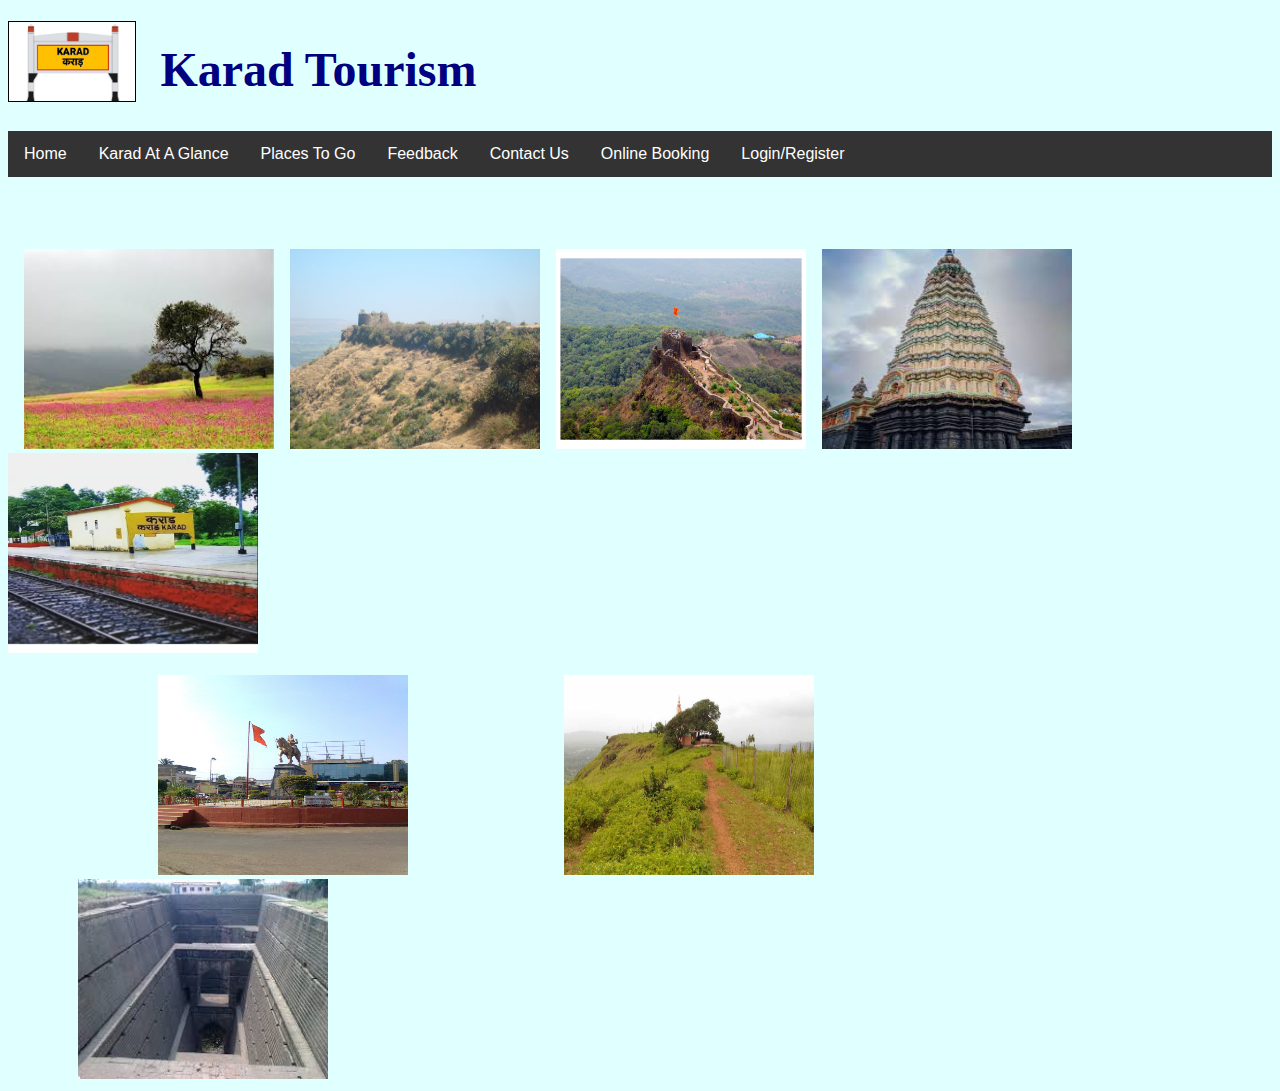
<file: index.html>
<!DOCTYPE html>
<html>
<head>
<title>Karad Tourism</title>
<link rel="stylesheet" href="styles.css">
</head>
<body bgcolor="#E0FFFF" >
<img src="karad.png" alt="Sangam" align="left" height=10% width="10%" vspace=01% border="1" >
&nbsp<p> <font size=10% color="navy"><b> &nbsp Karad Tourism</b></font></p>
<br>
<div class="navbar" >
  <a href="karad.htm" >Home</a>
  <a href="city.htm" target="_blank">Karad At A Glance</a>
  <div class="dropdown">
    <button class="dropbtn">Places To Go
      <i class="fa fa-caret-down"></i>
    </button>
    <div class="dropdown-content" size="3">
      <a href="#">Preetisangam</a>
      <a href="#">Kaas Pathaar</a>
      <a href="#">Sadashivgad</a>
	  <a href="#">Agashiv Caves</a>
	  <a href="#">Karad Hills</a>
	  <a href="#">Shivaji Cricket Stadium</a>
	  <a href="#">Vasantgad</a>
	  <a href="#">Pratapgad</a>
	  <a href="#">Mayani Bird Sanctuary</a>
	  <a href="#">Naktya Ravalyachi Vihir</a>
    </div>
  </div> 
  <a href="feedback.htm" target="_blank">Feedback</a>
  <a href="#contact us">Contact Us</a>
  <div class="dropdown">
    <button class="dropbtn">Online Booking 
      <i class="fa fa-caret-down"></i>
    </button>
    <div class="dropdown-content">
      <a target="_blank" href="https://www.makemytrip.com/">Online Booking</a>
      <a target="_blank" href="https://www.makemytrip.com/">Hotel booking</a>
      <a target="_blank" href="https://www.makemytrip.com/">Flight, train & bus booking</a>
    </div>
  </div> 
  <a href="login.htm" target="_blank">Login/Register</a>
</div>
<br>
</br>
<br>
</br>
	</div>
	<div style="width:830; background-color:#E0FFFF;>

      <img style="display:inline" src="sangamm.jpg" width="250" height="200" alt="sangamm" />&nbsp &nbsp
      <img style="display:inline" src="kaas.jpg" width="250" height="200" alt="kaasl" />&nbsp &nbsp
      <img style="display:inline" src="vasantgad.jpg" width="250" height="200" alt="vasantgad" />&nbsp &nbsp
      <img style="display:inline" src="pratapgad.jpg" width="250" height="200" alt="pratapgad" />&nbsp &nbsp
      <img style="display:inline" src="mandir.jpg" width="250" height="200" alt="mandir" />&nbsp &nbsp
	  <img style="display:inline" src="station.jpg" width="250" height="200" alt="station" />&nbsp &nbsp <br></br>
      &nbsp &nbsp &nbsp &nbsp &nbsp &nbsp &nbsp &nbsp &nbsp &nbsp
	  <img style="display:inline" src="chowk.jpg" width="250" height="200" hspace="70" alt="chowk" />&nbsp &nbsp
      <img style="display:inline" src="sadashivgad.jpg" width="250" height="200" hspace="70" alt="sadashivgad" />&nbsp &nbsp
      <img style="display:inline" src="vihir.jpg" width="250" height="200" hspace="70" alt="vihir" /> 

    </div>
	
</body>
</html>
</file>
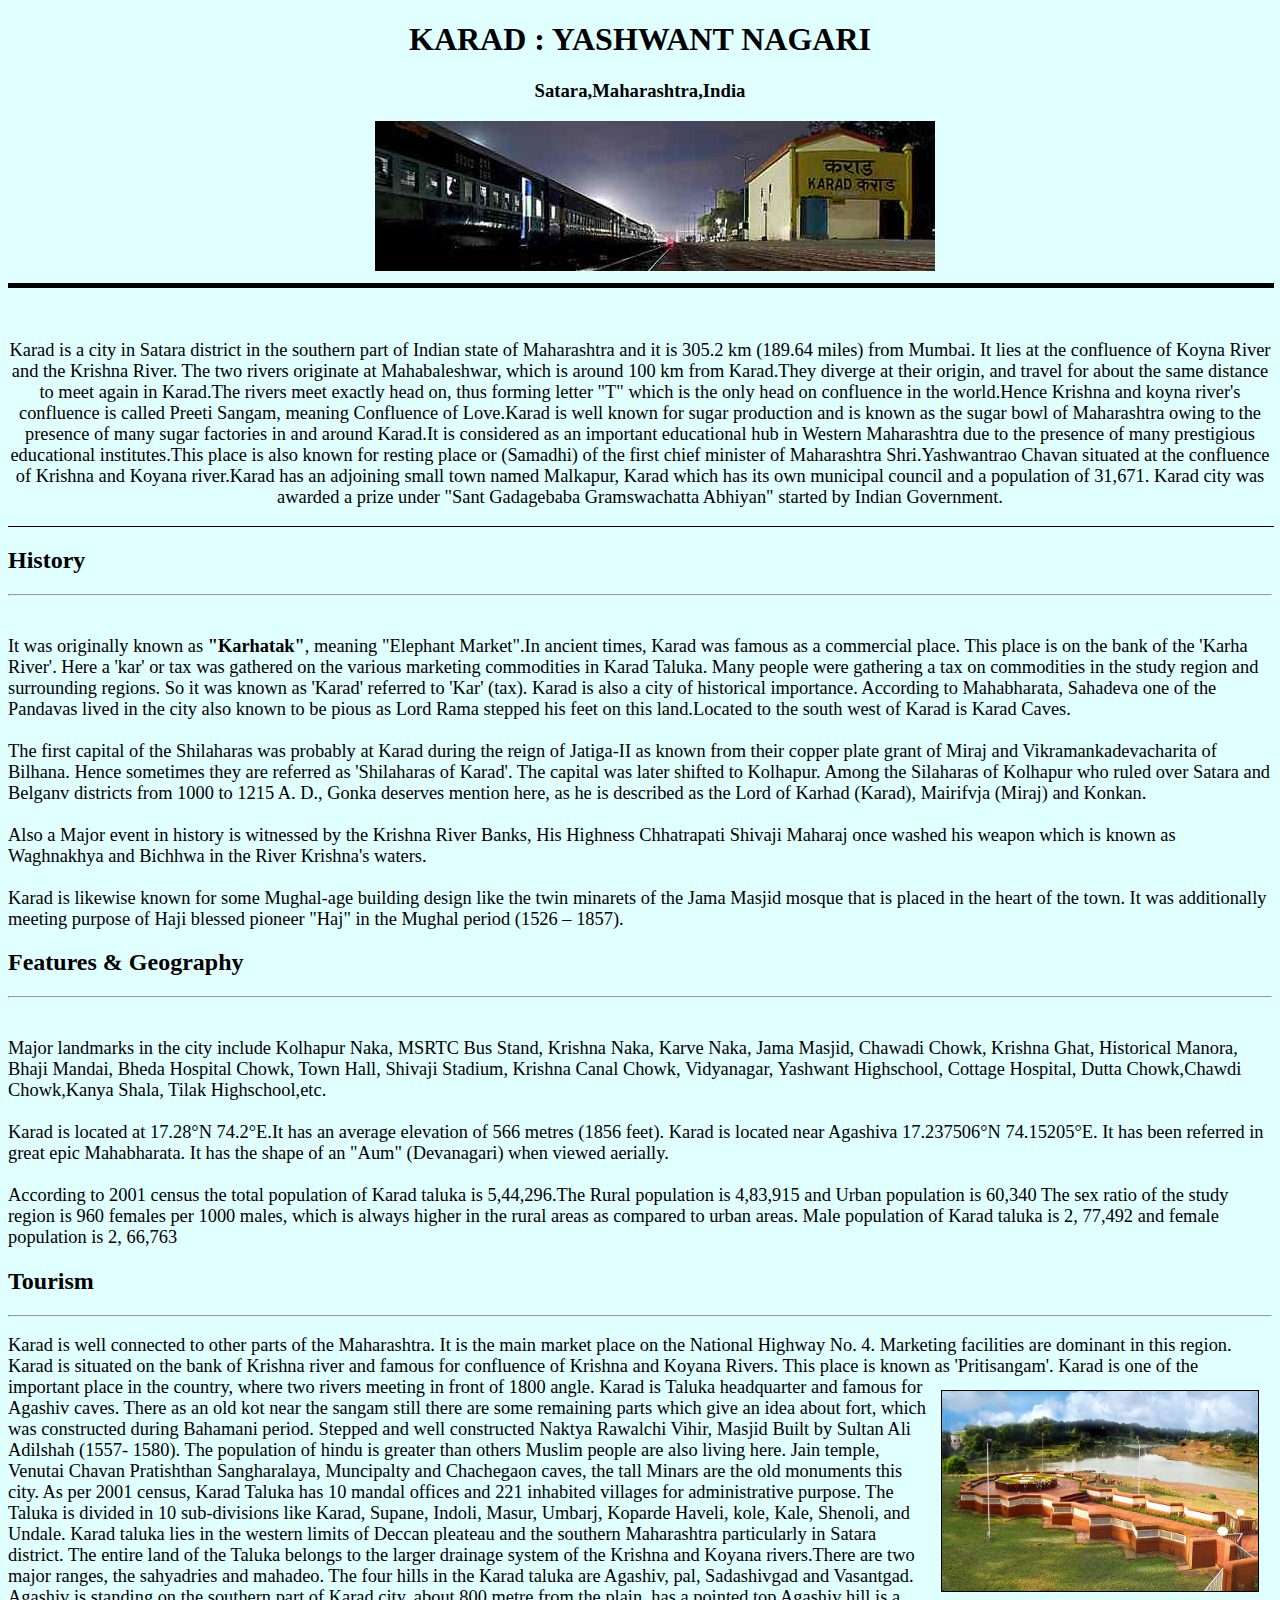
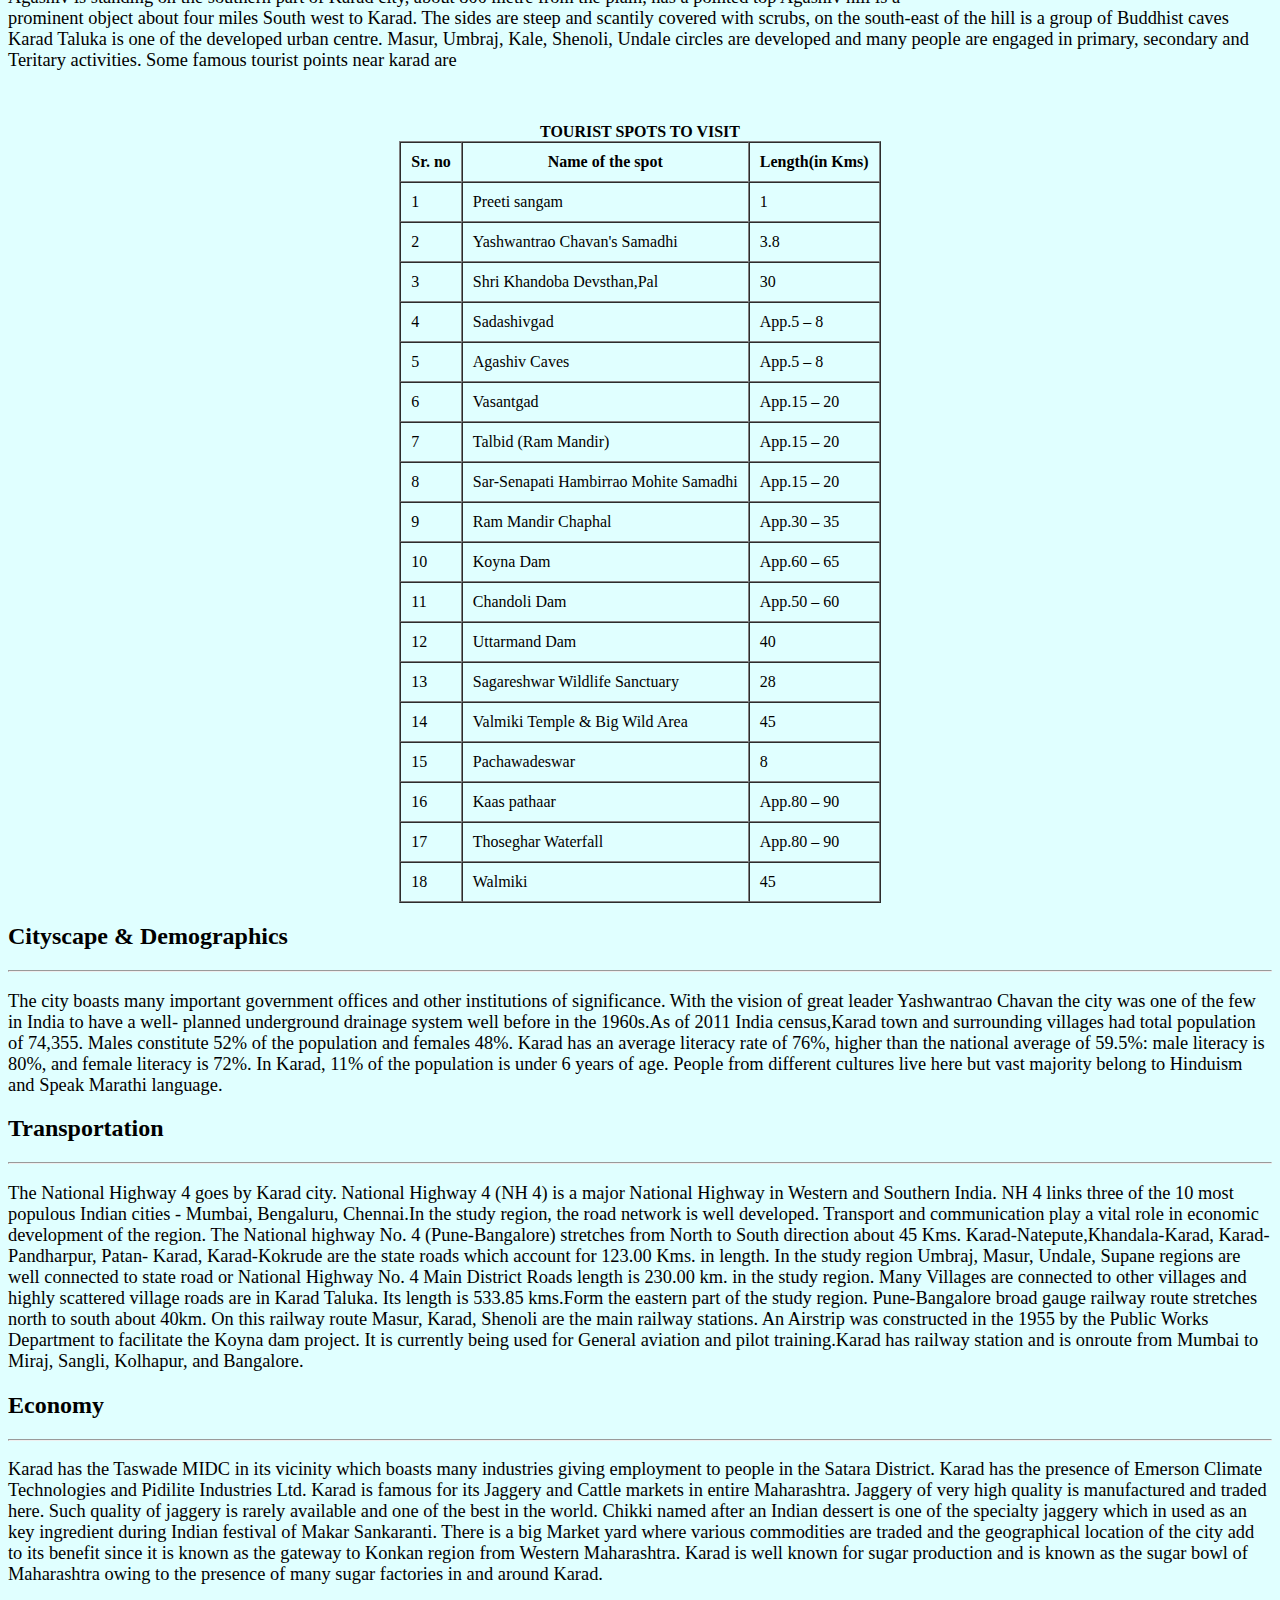
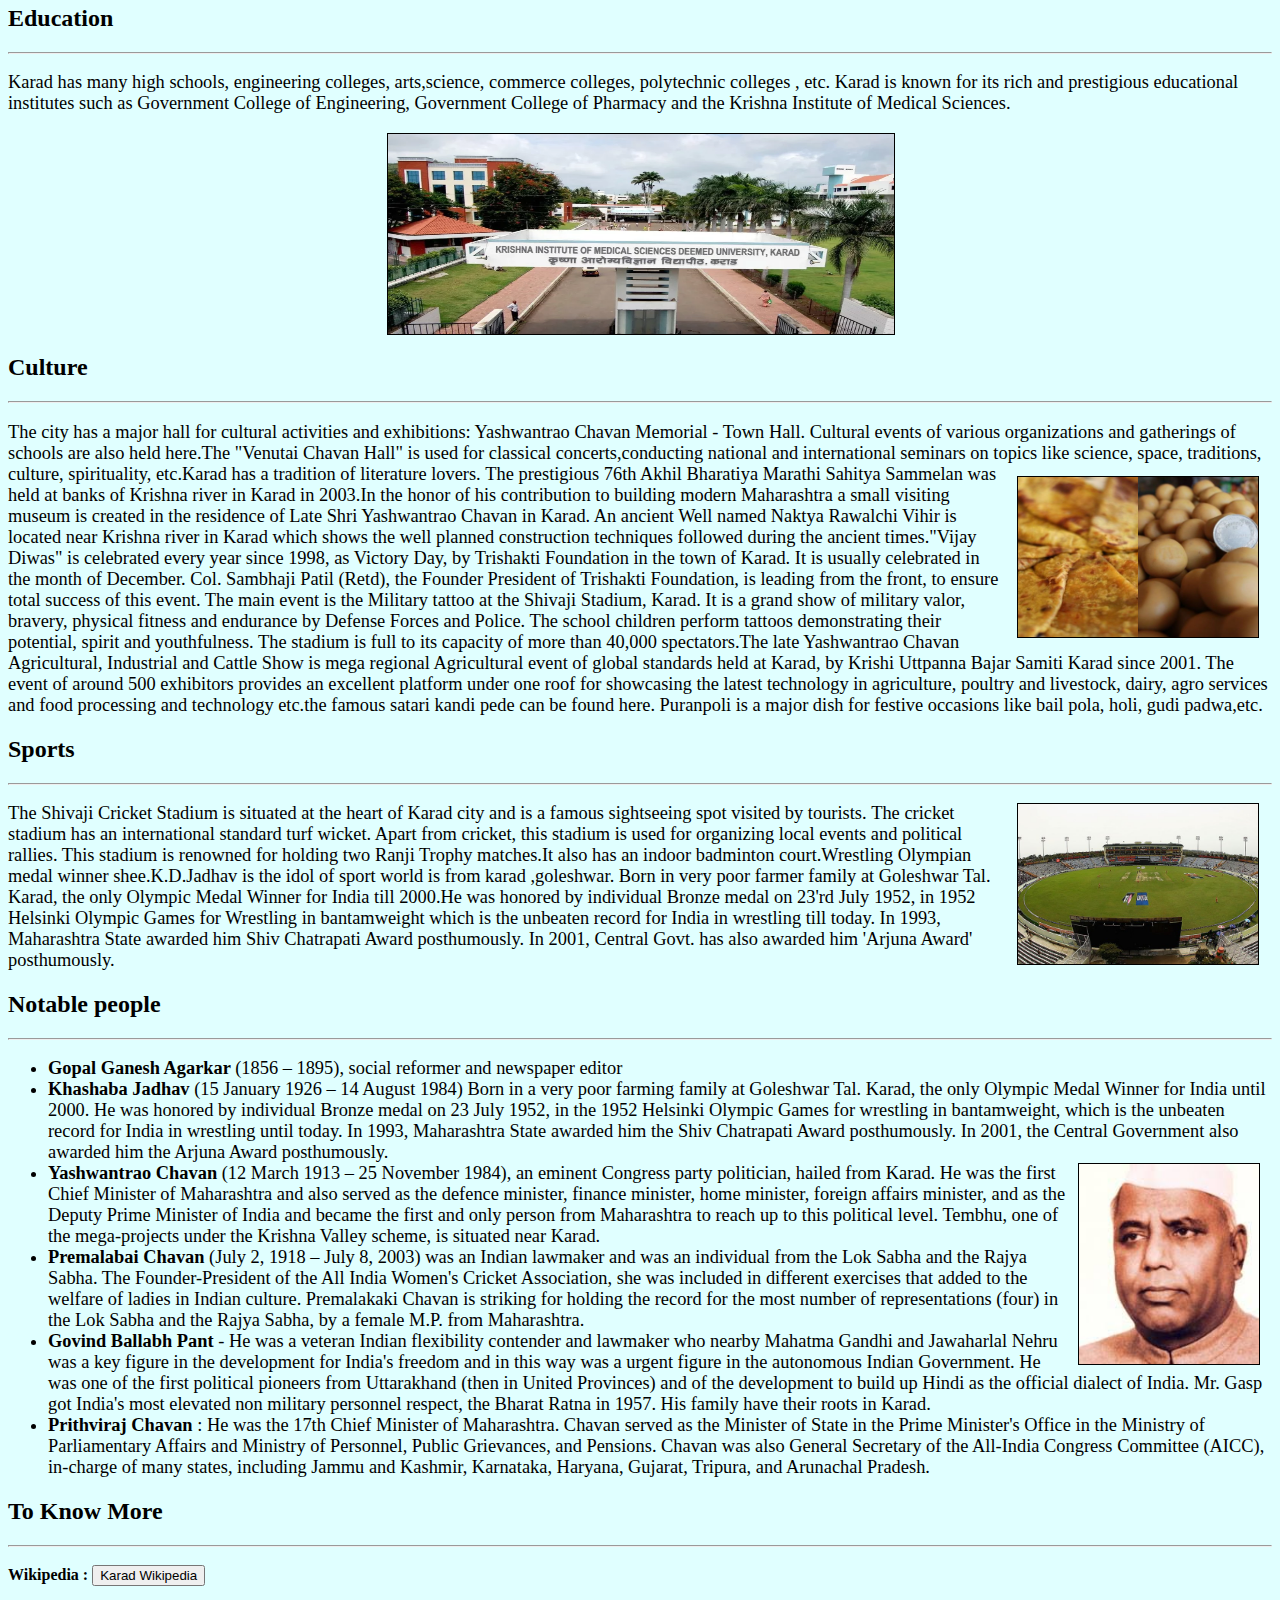
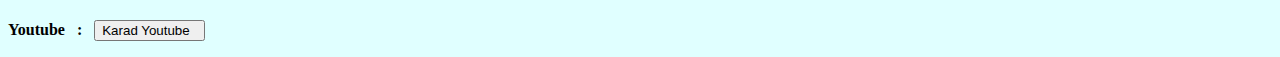
<file: city.htm>
<!DOCTYPE html>
<html>
<head>
<title>KARAD : YASHWANT NAGARI</title>
</head>
<body bgcolor="#E0FFFF">
<h1><center><b>KARAD : YASHWANT NAGARI</b></center></h1>
<h3><center>Satara,Maharashtra,India<center></h2>
<font color="black">
<img src="Karad_Railway_Station.jpg" alt="Karad Railway Station" hspace=29%>
<hr size="5" color="black" width="100%" noshade>
<p>&nbsp</p>
<p align="center" style="font-size:115%">Karad is a city in Satara district in the southern part of Indian state of Maharashtra and it is 305.2 km (189.64 miles) from Mumbai. It lies at the confluence of Koyna River and the Krishna River. The two rivers originate at Mahabaleshwar, which is around 100 km from Karad.They diverge at their origin, and travel for about the same distance to meet again in Karad.The rivers meet exactly head on, thus forming letter "T" which is the only head on confluence in the world.Hence Krishna and koyna river's confluence is called Preeti Sangam, meaning Confluence of Love.Karad is well known for sugar production and is known as the sugar bowl of Maharashtra owing to the presence of many sugar factories in and around Karad.It is considered as an important educational hub in Western Maharashtra due to the presence of many prestigious educational institutes.This place is also known for resting place or (Samadhi) of the first chief minister of Maharashtra Shri.Yashwantrao Chavan situated at the confluence of Krishna and Koyana river.Karad has an adjoining small town named Malkapur, Karad which has its own municipal council and a population of 31,671. Karad city was awarded a prize under "Sant Gadagebaba Gramswachatta Abhiyan" started by Indian Government.</p>
<hr size="1" color="black" width="100%" noshade>
<h2><left>History<left></h2>
<hr><p style="font-size:115%">
<br>It was originally known as <b>"Karhatak"</b>, meaning "Elephant Market".In ancient times, Karad was famous as a commercial place.  This place is on the bank of the &#39Karha River&#39. Here a
&#39kar&#39 or tax was gathered on the various marketing commodities in Karad Taluka.
Many people were gathering a tax on commodities in the study region and
surrounding regions. So it was known as &#39Karad&#39 referred to &#39Kar&#39 (tax). Karad is also a city of historical importance. According to Mahabharata, Sahadeva one of the Pandavas lived in the city also known to be pious as Lord Rama stepped his feet on this land.Located to the south west of Karad is Karad Caves.</br>
<br>The first capital of the Shilaharas was probably at Karad during the reign of Jatiga-II as known from their copper plate grant of Miraj and Vikramankadevacharita of Bilhana. Hence sometimes they are referred as 'Shilaharas of Karad'. The capital was later shifted to Kolhapur. Among the Silaharas of Kolhapur who ruled over Satara and Belganv districts from 1000 to 1215 A. D., Gonka deserves mention here, as he is described as the Lord of Karhad (Karad), Mairifvja (Miraj) and Konkan.</br>
<br>Also a Major event in history is witnessed by the Krishna River Banks, His Highness Chhatrapati Shivaji Maharaj once washed his weapon which is known as Waghnakhya and Bichhwa in the River Krishna's waters.</br>
<br>Karad is likewise known for some Mughal-age building design like the twin minarets of the Jama Masjid mosque that is placed in the heart of the town. It was additionally meeting purpose of Haji blessed pioneer "Haj" in the Mughal period (1526 &#8210 1857).</br></p></hr>
<h2><left>Features & Geography<left></h2>
<hr><p style="font-size:115%">
<br>Major landmarks in the city include Kolhapur Naka, MSRTC Bus Stand, Krishna Naka, Karve Naka, Jama Masjid, Chawadi Chowk, Krishna Ghat, Historical Manora, Bhaji Mandai, Bheda Hospital Chowk, Town Hall, Shivaji Stadium, Krishna Canal Chowk, Vidyanagar, Yashwant Highschool, Cottage Hospital, Dutta Chowk,Chawdi Chowk,Kanya Shala, Tilak Highschool,etc.</br>
<br>Karad is located at 17.28&degN 74.2&degE.It has an average elevation of 566 metres (1856 feet). Karad is located near Agashiva 17.237506&degN 74.15205&degE. It has been referred in great epic Mahabharata. It has the shape of an "Aum" (Devanagari) when viewed aerially.</br>
<br>According to 2001 census the total population of Karad taluka is
5,44,296.The Rural population is 4,83,915 and Urban population is 60,340 The sex
ratio of the study region is 960 females per 1000 males, which is always higher in
the rural areas as compared to urban areas. Male population of Karad taluka is 2,
77,492 and female population is 2, 66,763</br></p></hr>
<h2><left>Tourism<left></h2>
<hr><p style="font-size:115%">Karad is
well connected to other parts of the Maharashtra. It is the main market place on the
National Highway No. 4. Marketing facilities are dominant in this region. Karad is
situated on the bank of Krishna river and famous for confluence of Krishna and
Koyana Rivers. This place is known as &#39Pritisangam&#39. Karad is one of the important
place in the country, where two rivers meeting in front of 1800 angle.
<img src="sangamm.jpg" alt="Sangam" align="right" hspace=01% height=200 width="25%" border="1" vspace=01% >
Karad is Taluka headquarter and famous for Agashiv caves. There as an
old kot near the sangam still there are some remaining parts which give an idea
about fort, which was constructed during Bahamani period. Stepped and well
constructed Naktya Rawalchi Vihir, Masjid Built by Sultan Ali Adilshah (1557- 1580). The population of hindu is greater than others Muslim people are also living
here. Jain temple, Venutai Chavan Pratishthan Sangharalaya, Muncipalty and
Chachegaon caves, the tall Minars are the old monuments this city. As per 2001
census, Karad Taluka has 10 mandal offices and 221 inhabited villages for
administrative purpose. The Taluka is divided in 10 sub-divisions like Karad,
Supane, Indoli, Masur, Umbarj, Koparde Haveli, kole, Kale, Shenoli, and Undale.
Karad taluka lies in the western limits of Deccan pleateau and the southern Maharashtra particularly in Satara district. The entire land of the Taluka belongs to
the larger drainage system of the Krishna and Koyana rivers.There are two major ranges, the sahyadries and mahadeo. The four hills
in the Karad taluka are Agashiv, pal, Sadashivgad and Vasantgad. Agashiv is
standing on the southern part of Karad city, about 800 metre from the plain, has a
pointed top Agashiv hill is a prominent object about four miles South west to
Karad. The sides are steep and scantily covered with scrubs, on the south-east of
the hill is a group of Buddhist caves
Karad Taluka is one of the developed urban centre. Masur, Umbraj,
Kale, Shenoli, Undale circles are developed and many people are engaged in
primary, secondary and Teritary activities.
Some famous tourist points near karad are
<p>&nbsp</p>
<table border = "1" cellspacing="00" cellpadding="10" align="center">
<caption><b>TOURIST SPOTS TO VISIT</b></caption>
<tr>
<th>Sr. no</th>
<th>Name of the spot</th>
<th>Length(in Kms)</th>
</tr>
<tr>
<td>1</td>
<td>Preeti sangam</td>
<td>1</td>
</tr>
<tr>
<td>2</td>
<td>Yashwantrao Chavan's Samadhi</td>
<td>3.8</td>
</tr>
<tr>
<td>3</td>
<td>Shri Khandoba Devsthan,Pal</td>
<td>30</td>
</tr>
<tr>
<td>4</td>
<td>Sadashivgad</td>
<td>App.5 &#8210 8</td>
</tr>
<tr>
<td>5</td>
<td>Agashiv Caves</td>
<td>App.5 &#8210 8</td>
</tr>
<tr>
<td>6</td>
<td>Vasantgad</td>
<td>App.15 &#8210 20</td>
</tr>
<tr>
<td>7</td>
<td>Talbid (Ram Mandir)</td>
<td>App.15 &#8210 20 </td>
</tr>
<tr>
<td>8</td>
<td>Sar-Senapati Hambirrao Mohite Samadhi</td>
<td>App.15 &#8210 20</td>
</tr>
<tr>
<td>9</td>
<td>Ram Mandir Chaphal</td>
<td>App.30 &#8210 35</td>
</tr>
<tr>
<td>10</td>
<td>Koyna Dam</td>
<td>App.60 &#8210 65</td>
</tr>
<tr>
<td>11</td>
<td>Chandoli Dam</td>
<td>App.50 &#8210 60</td>
</tr>
<tr>
<td>12</td>
<td>Uttarmand Dam</td>
<td>40</td>
</tr>
<tr>
<td>13</td>
<td>Sagareshwar Wildlife Sanctuary</td>
<td>28</td>
</tr>
<tr>
<td>14</td>
<td>Valmiki Temple & Big Wild Area</td>
<td>45</td>
</tr>
<tr>
<td>15</td>
<td>Pachawadeswar</td>
<td>8</td>
</tr>
<tr>
<td>16</td>
<td>Kaas pathaar</td>
<td>App.80 &#8210 90 </td>
</tr>
<tr>
<td>17</td>
<td>Thoseghar Waterfall</td>
<td>App.80 &#8210 90</td>
</tr>
<tr>
<td>18</td>
<td>Walmiki</td>
<td>45</td>
</tr>
</table>
</p></hr>
<h2><left>Cityscape & Demographics<left></h2>
<hr><p style="font-size:115%">The city boasts many important government offices and other institutions of significance. With the vision of great leader Yashwantrao Chavan the city was one of the few in India to have a well- planned underground drainage system well before in the 1960s.As of 2011 India census,Karad town and surrounding villages had total population of 74,355. Males constitute 52% of the population and females 48%. Karad has an average literacy rate of 76%, higher than the national average of 59.5%: male literacy is 80%, and female literacy is 72%. In Karad, 11% of the population is under 6 years of age. People from different cultures live here but vast majority belong to Hinduism and Speak Marathi language.</hr></p>
<h2><left>Transportation<left></h2>
<hr><p style="font-size:115%">The National Highway 4 goes by Karad city. National Highway 4 (NH 4) is a major National Highway in Western and Southern India. NH 4 links three of the 10 most populous Indian cities - Mumbai, Bengaluru, Chennai.In the study region, the road network is well developed. Transport and
communication play a vital role in economic development of the region. The
National highway No. 4 (Pune-Bangalore) stretches from North to South direction
about 45 Kms. Karad-Natepute,Khandala-Karad, Karad-Pandharpur, Patan- Karad, Karad-Kokrude are the state roads which account for 123.00 Kms. in length.
In the study region Umbraj, Masur, Undale, Supane regions are well connected
to state road or National Highway No. 4 Main District Roads length is 230.00 km.
in the study region. Many Villages are connected to other villages and highly
scattered village roads are in Karad Taluka. Its length is 533.85 kms.Form the eastern part of the study region. Pune-Bangalore broad gauge
railway route stretches north to south about 40km. On this railway route Masur,
Karad, Shenoli are the main railway stations.
An Airstrip was constructed in the 1955 by the Public Works Department to facilitate the Koyna dam project. It is currently being used for General aviation and pilot training.Karad has railway station and is onroute from Mumbai to Miraj, Sangli, Kolhapur, and Bangalore.</p></hr>
<h2><left>Economy<left></h2>
<hr><p style="font-size:115%">Karad has the Taswade MIDC in its vicinity which boasts many industries giving employment to people in the Satara District. Karad has the presence of Emerson Climate Technologies and Pidilite Industries Ltd. Karad is famous for its Jaggery and Cattle markets in entire Maharashtra. Jaggery of very high quality is manufactured and traded here. Such quality of jaggery is rarely available and one of the best in the world. Chikki named after an Indian dessert is one of the specialty jaggery which in used as an key ingredient during Indian festival of Makar Sankaranti. There is a big Market yard where various commodities are traded and the geographical location of the city add to its benefit since it is known as the gateway to Konkan region from Western Maharashtra. Karad is well known for sugar production and is known as the sugar bowl of Maharashtra owing to the presence of many sugar factories in and around Karad.</p></hr>
<h2><left>Education<left></h2>
<hr><p style="font-size:115%">Karad has many high schools, engineering colleges, arts,science, commerce colleges, polytechnic colleges , etc. Karad is known for its rich and prestigious educational institutes such as Government College of Engineering, Government College of Pharmacy and the Krishna Institute of Medical Sciences.</p></hr>
<img src="kims.jpg" alt="krishna institute of medical sciences" align="middle" hspace=30% height=200 width="40%" border="1" vspace=00% >
<h2><left>Culture<left></h2>
<hr><p style="font-size:115%">The city has a major hall for cultural activities and exhibitions: Yashwantrao Chavan Memorial - Town Hall. Cultural events of various organizations and gatherings of schools are also held here.The "Venutai Chavan Hall" is used for classical concerts,conducting national and international seminars on topics like science, space, traditions, culture, spirituality, etc.Karad has a tradition of literature lovers. 
<img src="food.jpg" alt="food" align="right" hspace=01% height=160 width="19%" border="1" vspace=01% >
The prestigious 76th Akhil Bharatiya Marathi Sahitya Sammelan was held at banks of Krishna river in Karad in 2003.In the honor of his contribution to building modern Maharashtra a small visiting museum is created in the residence of Late Shri Yashwantrao Chavan in Karad. An ancient Well named Naktya Rawalchi Vihir is located near Krishna river in Karad which shows the well planned construction techniques followed during the ancient times."Vijay Diwas" is celebrated every year since 1998, as Victory Day, by Trishakti Foundation in the town of Karad. It is usually celebrated in the month of December. Col. Sambhaji Patil (Retd), the Founder President of Trishakti Foundation, is leading from the front, to ensure total success of this event. The main event is the Military tattoo at the Shivaji Stadium, Karad. It is a grand show of military valor, bravery, physical fitness and endurance by Defense Forces and Police. The school children perform tattoos demonstrating their potential, spirit and youthfulness. The stadium is full to its capacity of more than 40,000 spectators.The late Yashwantrao Chavan Agricultural, Industrial and Cattle Show is mega regional Agricultural event of global standards held at Karad, by Krishi Uttpanna Bajar Samiti Karad since 2001. The event of around 500 exhibitors provides an excellent platform under one roof for showcasing the latest technology in agriculture, poultry and livestock, dairy, agro services and food processing and technology etc.the famous satari kandi pede can be found here. Puranpoli is a major dish for festive occasions like bail pola, holi, gudi padwa,etc.</p></hr>
<h2><left>Sports<left></h2>
<hr><p style="font-size:115%">The Shivaji Cricket Stadium is situated at the heart of Karad city and is a famous sightseeing spot visited by tourists. 
<img src="stadium.jpg" alt="Stadium" align="right" hspace=01% height=160 width="19%" border="1" vspace=00% >
The cricket stadium has an international standard turf wicket. Apart from cricket, this stadium is used for organizing local events and political rallies. This stadium is renowned for holding two Ranji Trophy matches.It also has an indoor badminton court.Wrestling Olympian medal winner shee.K.D.Jadhav is the idol of sport world is from karad ,goleshwar. Born in very poor farmer family at Goleshwar Tal. Karad, the only Olympic Medal Winner for India till 2000.He was honored by individual Bronze medal on 23'rd July 1952, in 1952 Helsinki Olympic Games for Wrestling in bantamweight which is the unbeaten record for India in wrestling till today.
In 1993, Maharashtra State awarded him Shiv Chatrapati Award posthumously. In 2001, Central Govt. has also awarded him 'Arjuna Award' posthumously.</p></hr>
<h2><left>Notable people<left></h2>
<hr><ul style="font-size:115%" type="disk">
<li><b>Gopal Ganesh Agarkar </b>(1856 &#8210 1895), social reformer and newspaper editor</li>
<li><b>Khashaba Jadhav </b>(15 January 1926 &#8210 14 August 1984) Born in a very poor farming family at Goleshwar Tal. Karad, the only Olympic Medal Winner for India until 2000. He was honored by individual Bronze medal on 23 July 1952, in the 1952 Helsinki Olympic Games for wrestling in bantamweight, which is the unbeaten record for India in wrestling until today. In 1993, Maharashtra State awarded him the Shiv Chatrapati Award posthumously. In 2001, the Central Government also awarded him the Arjuna Award posthumously.</li>
<img src="yashwantrao.jpg" alt="Yashwantrao Chavan" align="right" hspace=01% height=200  border="1" vspace=00% >
<li><b>Yashwantrao Chavan </b>(12 March 1913 &#8210 25 November 1984), an eminent Congress party politician, hailed from Karad. He was the first Chief Minister of Maharashtra and also served as the defence minister, finance minister, home minister, foreign affairs minister, and as the Deputy Prime Minister of India and became the first and only person from Maharashtra to reach up to this political level. Tembhu, one of the mega-projects under the Krishna Valley scheme, is situated near Karad.</li>
<li><b>Premalabai Chavan </b>(July 2, 1918 &#8210 July 8, 2003) was an Indian lawmaker and was an individual from the Lok Sabha and the Rajya Sabha. The Founder-President of the All India Women's Cricket Association, she was included in different exercises that added to the welfare of ladies in Indian culture. Premalakaki Chavan is striking for holding the record for the most number of representations (four) in the Lok Sabha and the Rajya Sabha, by a female M.P. from Maharashtra.</li>
<li><b>Govind Ballabh Pant</b> - He was a veteran Indian flexibility contender and lawmaker who nearby Mahatma Gandhi and Jawaharlal Nehru was a key figure in the development for India's freedom and in this way was a urgent figure in the autonomous Indian Government. He was one of the first political pioneers from Uttarakhand (then in United Provinces) and of the development to build up Hindi as the official dialect of India. Mr. Gasp got India's most elevated non military personnel respect, the Bharat Ratna in 1957. His family have their roots in Karad.</li>
<li><b>Prithviraj Chavan </b>: He was the 17th Chief Minister of Maharashtra. Chavan served as the Minister of State in the Prime Minister's Office in the Ministry of Parliamentary Affairs and Ministry of Personnel, Public Grievances, and Pensions. Chavan was also General Secretary of the All-India Congress Committee (AICC), in-charge of many states, including Jammu and Kashmir, Karnataka, Haryana, Gujarat, Tripura, and Arunachal Pradesh.</li>
</ul></p></hr>
<h2><left>To Know More<left></h2>
<hr><p style="font-size:115%"></p></hr>
<b>Wikipedia :</b> <a href="https://en.wikipedia.org/wiki/Karad"><button type="button">Karad Wikipedia</button></a> 
<p><br><b>Youtube  &nbsp :</b>&nbsp &nbsp<a href="https://www.youtube.com/watch?v=mvxnJL1Evhs"><button type="button"> Karad Youtube &nbsp</button></a> 
</br></p>
</font>
</body>
</html>
</file>
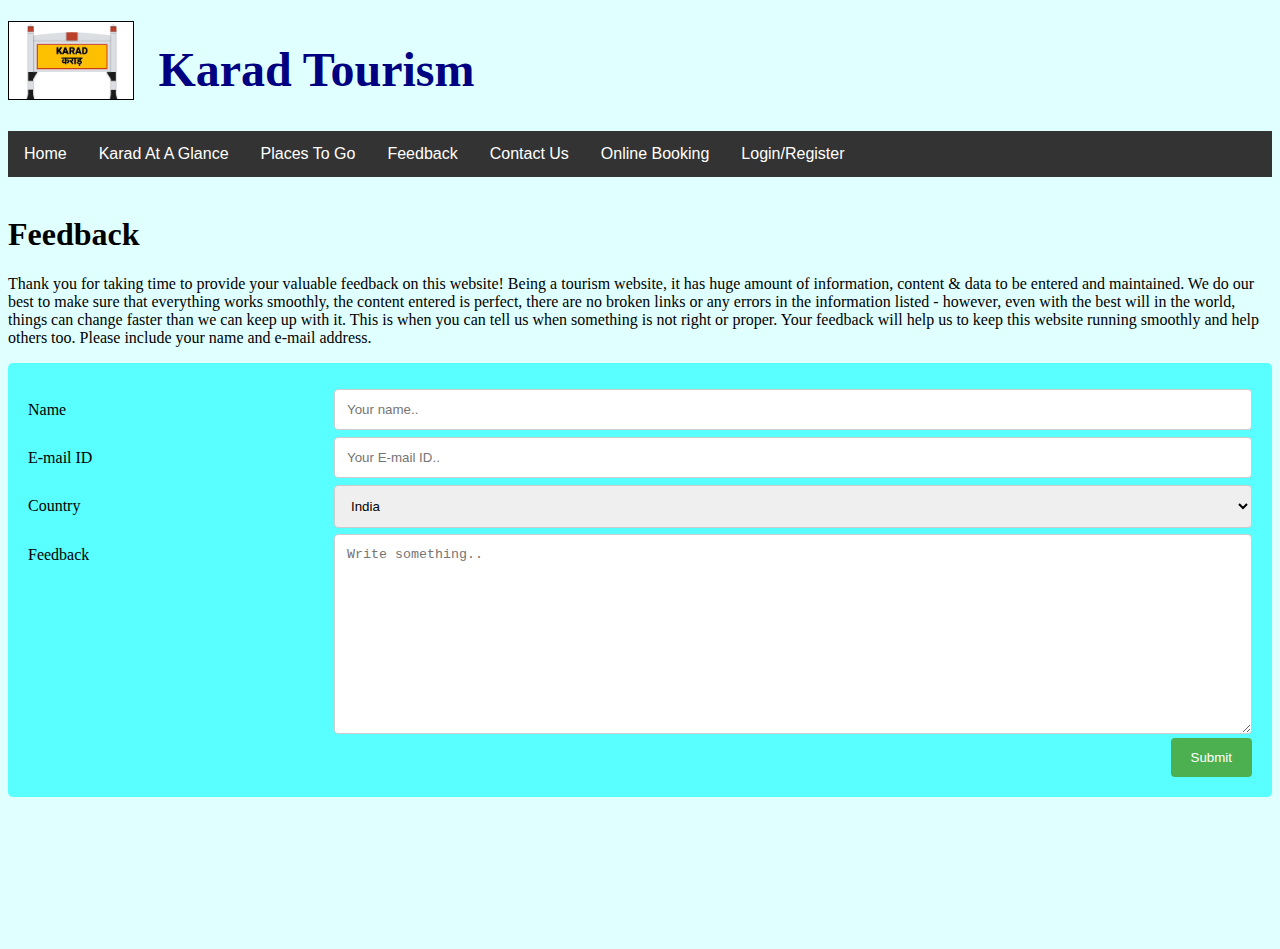
<file: feedback.htm>
<!DOCTYPE html>
<html>
<head>
<title>Karad Tourism/Feedback</title>
<link rel="stylesheet" href="styles.css">
<meta name="viewport" content="width=device-width, initial-scale=1">
<style>
* {
    box-sizing: border-box;
}

input[type=text], select, textarea {
    width: 100%;
    padding: 12px;
    border: 1px solid #ccc;
    border-radius: 4px;
    resize: vertical;
}

label {
    padding: 12px 12px 12px 0;
    display: inline-block;
}

input[type=submit] {
    background-color: #4CAF50;
    color: white;
    padding: 12px 20px;
    border: none;
    border-radius: 4px;
    cursor: pointer;
    float: right;
}

input[type=submit]:hover {
    background-color: #45a049;
}
.container {
    border-radius: 5px;
    background-color: #59FFFF;
    padding: 20px;
}

.col-25 {
    float: left;
    width: 25%;
    margin-top: 6px;
}

.col-75 {
    float: left;
    width: 75%;
    margin-top: 6px;
}
.row:after {
    content: "";
    display: table;
    clear: both;
}
@media (max-width: 600px) {
    .col-25, .col-75, input[type=submit] {
        width: 100%;
        margin-top: 0;
    }
}
</style>
</head>

<body bgcolor="#E0FFFF" >
<img src="karad.png" alt="Sangam" align="left" height=10% width="10%" vspace=01% border="1" >
&nbsp<p> <font size=10% color="navy"><b> &nbsp Karad Tourism</b></font></p>
<br>
<div class="navbar" >
  <a href="karad.htm">Home</a>
  <a href="city.htm" target="_blank">Karad At A Glance</a>
  <div class="dropdown">
    <button class="dropbtn">Places To Go
      <i class="fa fa-caret-down"></i>
    </button>
    <div class="dropdown-content" size="3">
      <a href="#">Preetisangam</a>
      <a href="#">Kaas Pathaar</a>
      <a href="#">Sadashivgad</a>
	  <a href="#">Agashiv Caves</a>
	  <a href="#">Karad Hills</a>
	  <a href="#">Shivaji Cricket Stadium</a>
	  <a href="#">Vasantgad</a>
	  <a href="#">Pratapgad</a>
	  <a href="#">Mayani Bird Sanctuary</a>
	  <a href="#">Naktya Ravalyachi Vihir</a>
    </div>
  </div> 
  <a href="http://localhost/pallavi/feedback.htm">Feedback</a>
  <a href="#contact us">Contact Us</a>
  <div class="dropdown">
    <button class="dropbtn">Online Booking 
      <i class="fa fa-caret-down"></i>
    </button>
    <div class="dropdown-content">
      <a target="_blank" href="https://www.makemytrip.com/">Online Booking</a>
      <a target="_blank" href="https://www.makemytrip.com/">Hotel booking</a>
      <a target="_blank" href="https://www.makemytrip.com/">Flight, train & bus booking</a>
    </div>
  </div> 
  <a href="http://localhost/pallavi/login.htm">Login/Register</a>
</div>
<br>
	</div>
	
<h1> Feedback </h1>
<p>Thank you for taking time to provide your valuable feedback on this website! Being a tourism website, it has huge amount of information, content & data to be entered and maintained. We do our best to make sure that everything works smoothly, the content entered is perfect, there are no broken links or any errors in the information listed - however, even with the best will in the world, things can change faster than we can keep up with it. This is when you can tell us when something is not right or proper. Your feedback will help us to keep this website running smoothly and help others too.
Please include your name and e-mail address.</p>

<div class="container">
  <form action="https://www.tripadvisor.in/" method="get" target="_blank">
    <div class="row">
      <div class="col-25">
        <label for="fname">Name</label>
      </div>
      <div class="col-75">
        <input type="text" id="fname" name="Name" placeholder="Your name..">
      </div>
    </div>
    <div class="row">
      <div class="col-25">
        <label for="email">E-mail ID</label>
      </div>
      <div class="col-75">
        <input type="text" id="" name="email" placeholder="Your E-mail ID..">
      </div>
    </div>
    <div class="row">
      <div class="col-25">
        <label for="country">Country</label>
      </div>
      <div class="col-75">
        <select id="country" name="country" >
          <option value="australia">Australia</option>
          <option value="canada">Canada</option>
          <option value="usa">USA</option>
		  <option selected="yes" value="india">India</option>
		  <option value="south korea">South Korea</option>
		  <option value="united kingdom">United Kingdom</option>
		  <option value="ireland">Ireland</option>
		  <option value="hong kong">Hong Kong</option>
		  <option value="japan">Japan</option>
		  <option value="singapore">Singapore</option>
        </select>
      </div>
    </div>
    <div class="row">
      <div class="col-25">
        <label for="Feedback">Feedback</label>
      </div>
      <div class="col-75">
        <textarea id="Feedback" name="Feedback" placeholder="Write something.." style="height:200px"></textarea>
      </div>
    </div>
    <div class="row">
      <input type="submit" value="Submit">
    </div>
  </form>
</div>
<br></br>
<br></br>
<br></br>
<br></br>
</body>
</html>
</file>
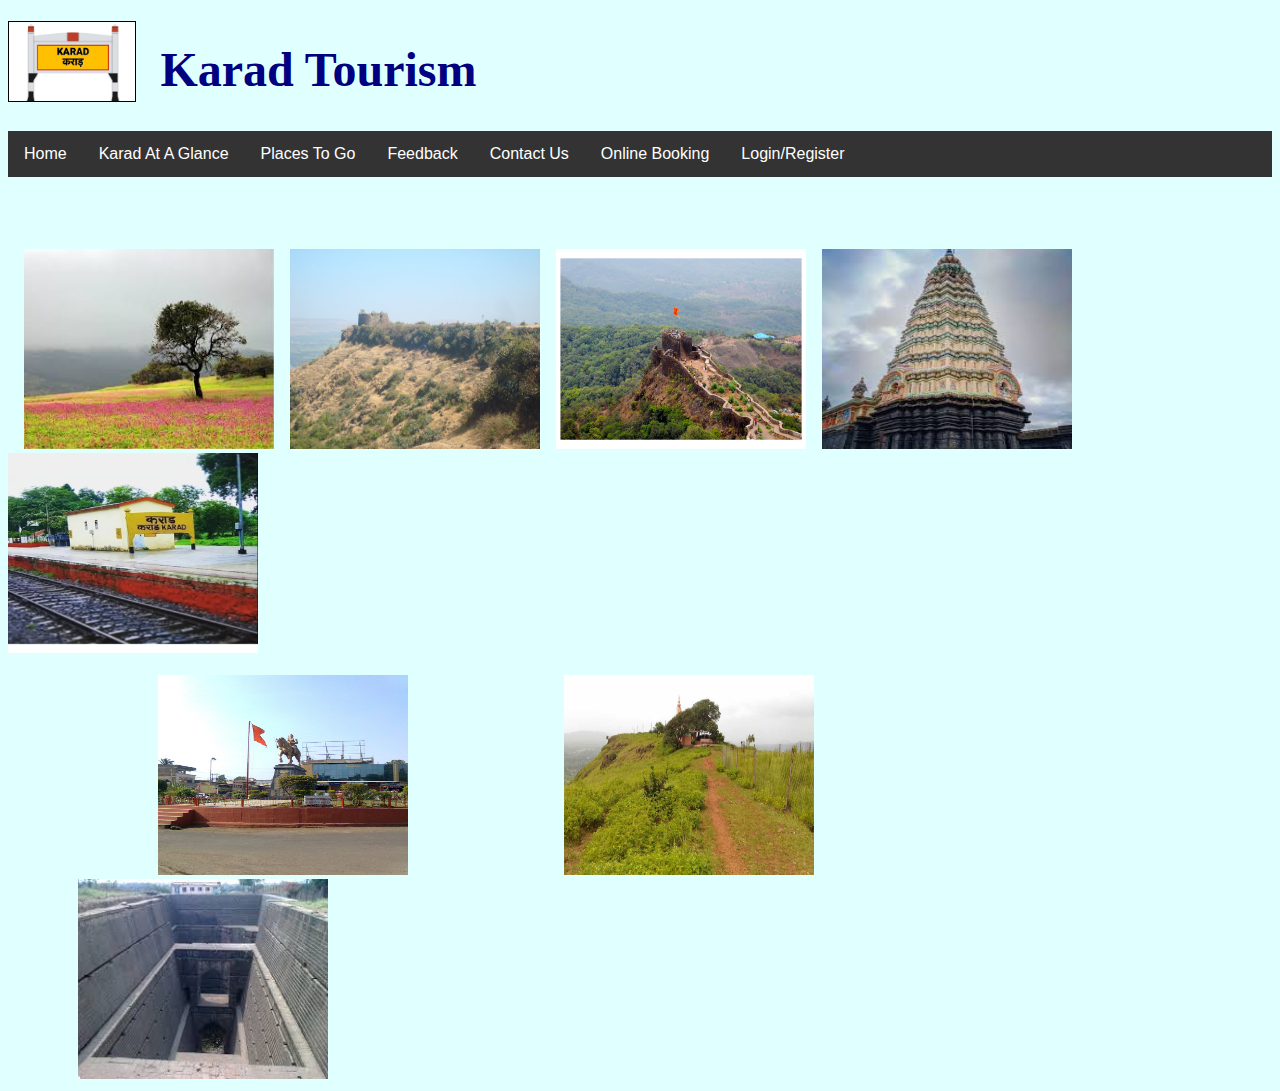
<file: karad.htm>
<!DOCTYPE html>
<html>
<head>
<title>Karad Tourism</title>
<link rel="stylesheet" href="styles.css">
</head>
<body bgcolor="#E0FFFF" >
<img src="karad.png" alt="Sangam" align="left" height=10% width="10%" vspace=01% border="1" >
&nbsp<p> <font size=10% color="navy"><b> &nbsp Karad Tourism</b></font></p>
<br>
<div class="navbar" >
  <a href="karad.htm" >Home</a>
  <a href="city.htm" target="_blank">Karad At A Glance</a>
  <div class="dropdown">
    <button class="dropbtn">Places To Go
      <i class="fa fa-caret-down"></i>
    </button>
    <div class="dropdown-content" size="3">
      <a href="#">Preetisangam</a>
      <a href="#">Kaas Pathaar</a>
      <a href="#">Sadashivgad</a>
	  <a href="#">Agashiv Caves</a>
	  <a href="#">Karad Hills</a>
	  <a href="#">Shivaji Cricket Stadium</a>
	  <a href="#">Vasantgad</a>
	  <a href="#">Pratapgad</a>
	  <a href="#">Mayani Bird Sanctuary</a>
	  <a href="#">Naktya Ravalyachi Vihir</a>
    </div>
  </div> 
  <a href="http://localhost/pallavi/feedback.htm">Feedback</a>
  <a href="#contact us">Contact Us</a>
  <div class="dropdown">
    <button class="dropbtn">Online Booking 
      <i class="fa fa-caret-down"></i>
    </button>
    <div class="dropdown-content">
      <a target="_blank" href="https://www.makemytrip.com/">Online Booking</a>
      <a target="_blank" href="https://www.makemytrip.com/">Hotel booking</a>
      <a target="_blank" href="https://www.makemytrip.com/">Flight, train & bus booking</a>
    </div>
  </div> 
  <a href=" http://localhost/pallavi/login.htm ">Login/Register</a>
</div>
<br>
</br>
<br>
</br>
	</div>
	<div style="width:830; background-color:#E0FFFF;>

      <img style="display:inline" src="sangamm.jpg" width="250" height="200" alt="sangamm" />&nbsp &nbsp
      <img style="display:inline" src="kaas.jpg" width="250" height="200" alt="kaasl" />&nbsp &nbsp
      <img style="display:inline" src="vasantgad.jpg" width="250" height="200" alt="vasantgad" />&nbsp &nbsp
      <img style="display:inline" src="pratapgad.jpg" width="250" height="200" alt="pratapgad" />&nbsp &nbsp
      <img style="display:inline" src="mandir.jpg" width="250" height="200" alt="mandir" />&nbsp &nbsp
	  <img style="display:inline" src="station.jpg" width="250" height="200" alt="station" />&nbsp &nbsp <br></br>
      &nbsp &nbsp &nbsp &nbsp &nbsp &nbsp &nbsp &nbsp &nbsp &nbsp
	  <img style="display:inline" src="chowk.jpg" width="250" height="200" hspace="70" alt="chowk" />&nbsp &nbsp
      <img style="display:inline" src="sadashivgad.jpg" width="250" height="200" hspace="70" alt="sadashivgad" />&nbsp &nbsp
      <img style="display:inline" src="vihir.jpg" width="250" height="200" hspace="70" alt="vihir" /> 

    </div>
	
</body>
</html>
</file>
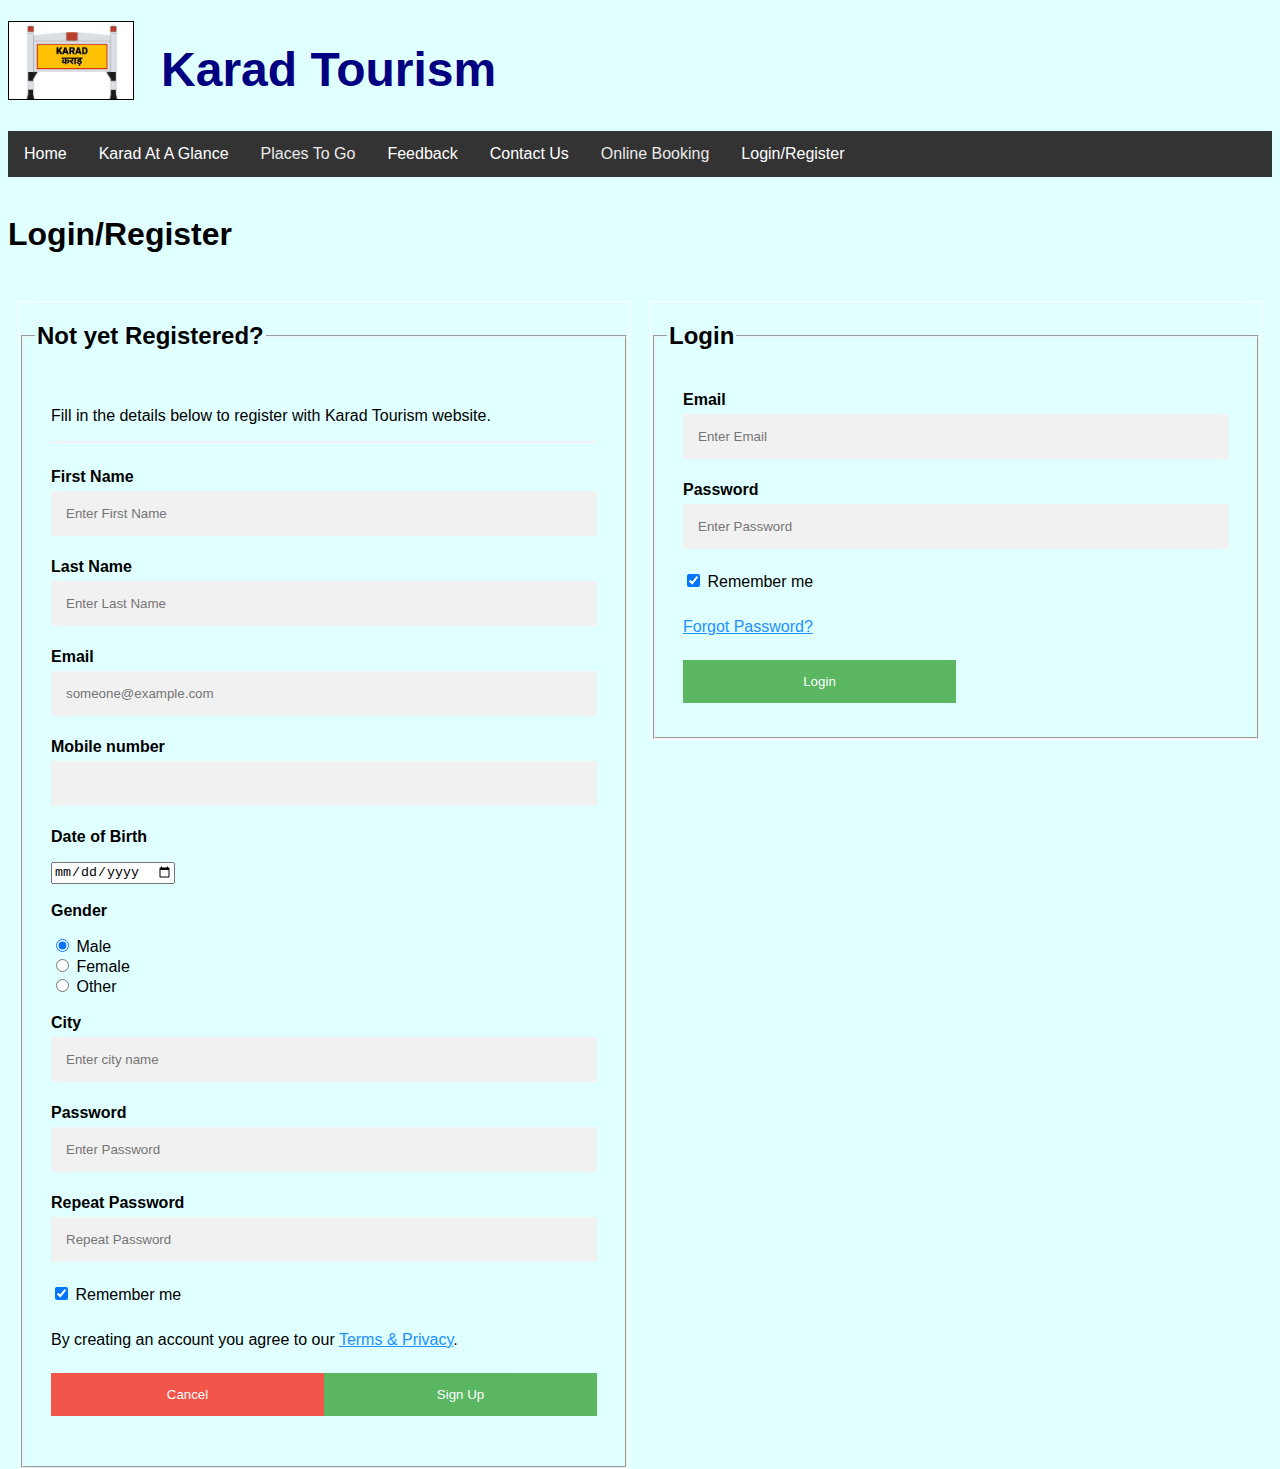
<file: login.htm>
<!DOCTYPE html>
<html>
<head>
<title>Karad Tourism/Login</title>
<link rel="stylesheet" href="styles.css">
<meta name="viewport" content="width=device-width, initial-scale=1">
<style>
* {
    box-sizing: border-box;
}

.row {
    display: flex;
}


.column {
    flex: 50%;
    padding: 10px;
    height: 300px; 
}

body {font-family: Arial, Helvetica, sans-serif;}
* {box-sizing: border-box}


input[type=text], input[type=password] {
    width: 100%;
    padding: 15px;
    margin: 5px 0 22px 0;
    display: inline-block;
    border: none;
    background: #f1f1f1;
}

input[type=text]:focus, input[type=password]:focus {
    background-color: #ddd;
    outline: none;
}

hr {
    border: 1px solid #f1f1f1;
    margin-bottom: 25px;
}

button {
    background-color: #4CAF50;
    color: white;
    padding: 14px 20px;
    margin: 8px 0;
    border: none;
    cursor: pointer;
    width: 100%;
    opacity: 0.9;
}

button:hover {
    opacity:1;
}

.cancelbtn {
    padding: 14px 20px;
    background-color: #f44336;
}

.cancelbtn, .signupbtn {
  float: left;
  width: 50%;
}

.container {
    padding: 16px;
}

.clearfix::after {
    content: "";
    clear: both;
    display: table;
}

@media screen and (max-width: 300px) {
    .cancelbtn, .signupbtn {
       width: 100%;
    }
}

</style>
</head>
<body bgcolor="#E0FFFF" >
<img src="karad.png" alt="Sangam" align="left" height=10% width="10%" vspace=01% border="1" >
&nbsp<p> <font size=10% color="navy"><b> &nbsp Karad Tourism</b></font></p>
<br>
<div class="navbar" >
  <a href="karad.htm" >Home</a>
  <a href="city.htm" target="_blank">Karad At A Glance</a>
  <div class="dropdown">
    <button class="dropbtn">Places To Go
      <i class="fa fa-caret-down"></i>
    </button>
    <div class="dropdown-content" size="3">
      <a href="#">Preetisangam</a>
      <a href="#">Kaas Pathaar</a>
      <a href="#">Sadashivgad</a>
	  <a href="#">Agashiv Caves</a>
	  <a href="#">Karad Hills</a>
	  <a href="#">Shivaji Cricket Stadium</a>
	  <a href="#">Vasantgad</a>
	  <a href="#">Pratapgad</a>
	  <a href="#">Mayani Bird Sanctuary</a>
	  <a href="#">Naktya Ravalyachi Vihir</a>
    </div>
  </div> 
  <a href="feedback.htm" target="_blank">Feedback</a>
  <a href="#contact us">Contact Us</a>
  <div class="dropdown">
    <button class="dropbtn">Online Booking 
      <i class="fa fa-caret-down"></i>
    </button>
    <div class="dropdown-content">
      <a target="_blank" href="https://www.makemytrip.com/">Online Booking</a>
      <a target="_blank" href="https://www.makemytrip.com/">Hotel booking</a>
      <a target="_blank" href="https://www.makemytrip.com/">Flight, train & bus booking</a>
    </div>
  </div> 
  <a href="login.htm" target="_blank">Login/Register</a>
</div>

<br>
<h1>Login/Register</h1>

<div class="row">
  <div class="column" style="background-color:#E0FFFF;">
    
    <p>
	
	<form action="https://www.tripadvisor.in/" method="get" target="_blank" style="border:1px solid white">
	<fieldset><legend><h2>Not yet Registered?</h2></legend>
  <div class="container">
    <p>Fill in the details below to register with Karad Tourism website.</p>
    <hr>
	
	<label for="First Name"><b>First Name</b></label>
    <input type="text" placeholder="Enter First Name" name="First Name" required>
	
	<label for="Last Name"><b>Last Name</b></label>
    <input type="text" placeholder="Enter Last Name" name="Last Name" required>

    <label for="email"><b>Email</b></label>
    <input type="text" placeholder="someone@example.com" name="email" required>

	<label for="Mobile number"><b>Mobile number</b></label>
    <input type="text" placeholder="" name="Enter Mobile Number" required>
	
	<label for="Date of Birth"><b>Date of Birth</b></label><p>
    <input type="date" placeholder="" name="Date of Birth" required><br><br>
	
	<label for="Gender"><b>Gender</b></label><p>
	<input type="radio" name="gender" value="male" checked> Male<br>
    <input type="radio" name="gender" value="female"> Female<br>
    <input type="radio" name="gender" value="other"> Other<br><br>
	
	<label for="city"><b>City</b></label>
    <input type="text" placeholder="Enter city name" name="City" required>
	
    <label for="psw"><b>Password</b></label><br>
    <input type="password" placeholder="Enter Password" name="psw" required>

    <label for="psw-repeat"><b>Repeat Password</b></label>
    <input type="password" placeholder="Repeat Password" name="psw-repeat" required>
    
    <label>
      <input type="checkbox" checked="checked" name="remember" style="margin-bottom:15px"> Remember me
    </label>
    
    <p>By creating an account you agree to our <a href="#" style="color:dodgerblue">Terms & Privacy</a>.</p>

    <div class="clearfix">
      <button type="reset" class="cancelbtn">Cancel</button>
      <button type="submit" class="signupbtn">Sign Up</button>
    </div>
  </div>
  
</form>

	</p>
  </div>
  <div class="column" style="background-color:#E0FFFF;">
    <p>
	
	<form action="https://www.tripadvisor.in/" method="get" target="_blank" style="border:1px solid white">
	<fieldset><legend><h2>Login</h2></legend>
  <div class="container">

    <label for="email"><b>Email</b></label>
    <input type="text" placeholder="Enter Email" name="email" required>

    <label for="psw"><b>Password</b></label>
    <input type="password" placeholder="Enter Password" name="psw" required>
    
    <label>
      <input type="checkbox" checked="checked" name="remember" style="margin-bottom:15px"> Remember me
    </label>
    
    <p><a href="#" style="color:dodgerblue">Forgot Password?</a></p>

    <div class="clearfix">
      <button type="submit" class="signupbtn">Login</button>
    </div>
  </div>
  </fieldset>
</form>
	
	
	
<br></br>
<br></br>
<br></br>

<br></br>
<br></br>
<br></br>
</p>
 </div>
</div>


</body>
</html>
</file>
<file: styles.css>
.navbar {
    overflow: hidden;
    background-color: #333;
    font-family: Arial, Helvetica, sans-serif;
}

.navbar a {
    float: left;
    font-size: 16px;
    color: white;
    text-align: center;
    padding: 14px 16px;
    text-decoration: none;
}

.dropdown {
    float: left;
    overflow: hidden;
}

.dropdown .dropbtn {
    font-size: 16px;    
    border: none;
    outline: none;
    color: white;
    padding: 14px 16px;
    background-color: inherit;
    font-family: inherit;
    margin: 0;
}

.navbar a:hover, .dropdown:hover .dropbtn {
    background-color: red;
}

.dropdown-content {
    display: none;
    position: absolute;
    background-color: #00FFFF;
    min-width: 160px;
    box-shadow: 0px 8px 16px 0px rgba(0,0,0,0.2);
    z-index: 1;
}

.dropdown-content a {
    float: none;
    color: black;
    padding: 12px 16px;
    text-decoration: none;
    display: block;
    text-align: left;
}

.dropdown-content a:hover {
    background-color:Aqua;
}

.dropdown:hover .dropdown-content {
    display: block;
}
</file>
